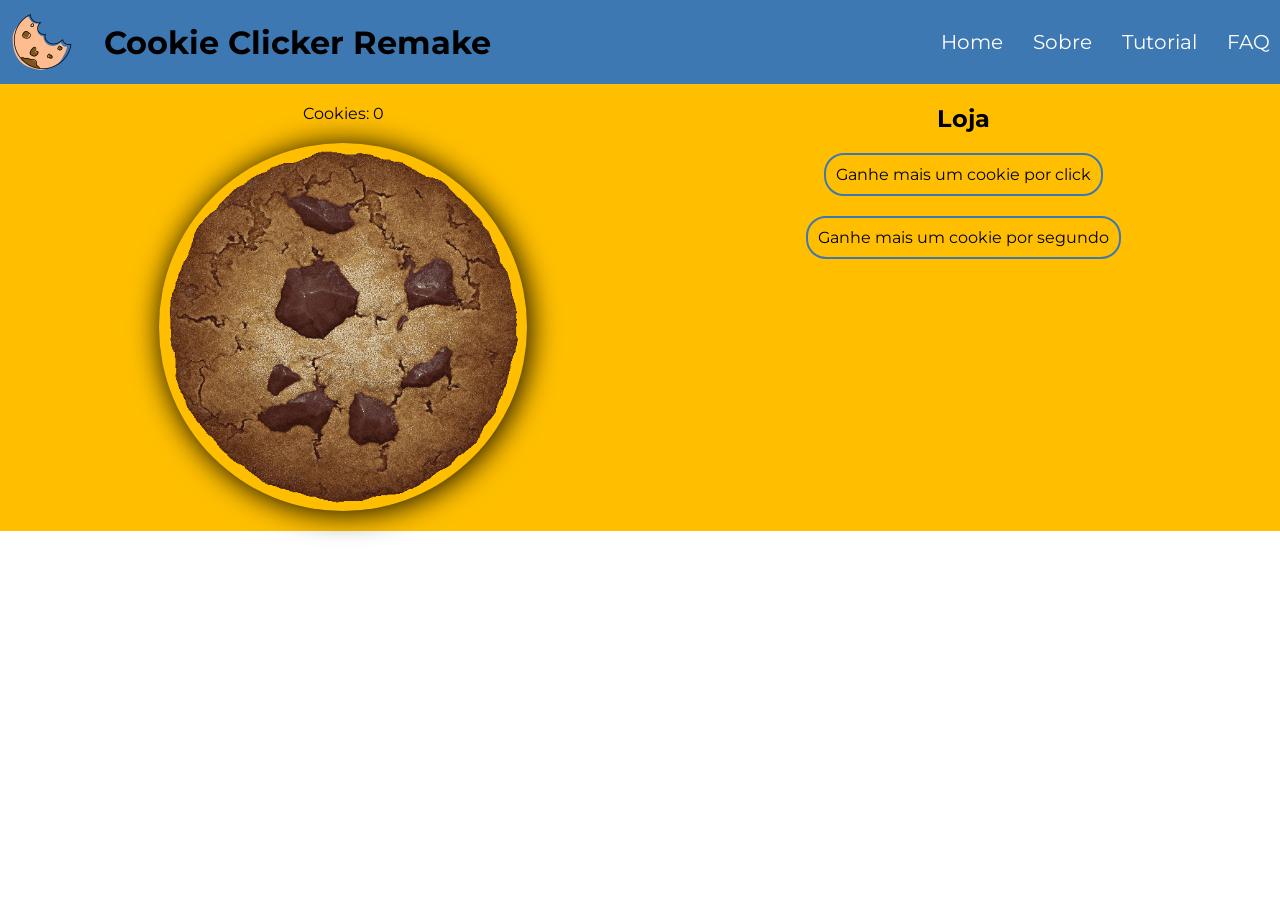
<file: site pica/index.html>
<!DOCTYPE html>
<html lang="en">
<head>
    <meta charset="UTF-8">
    <meta http-equiv="X-UA-Compatible" content="IE=edge">
    <meta name="viewport" content="width=device-width, initial-scale=1.0">
    <link rel="stylesheet" href="style.css">
   
    <link rel="shortcut icon" href="/site pica/assets/cookie.png" type="image/x-icon">
    <title>Cookie Clicker</title>
</head>
<body>
    <header class="cabecalho">
        <div class="cabecalho-conteudo">
            <div class="cabecalho-titulo">
            <img src="/site pica/assets/cookie.png" alt="" class="logo">
            <h1>Cookie Clicker Remake</h1></div>
            <ul class="cabecalho-links">
                <li><a href="" class="a-links">Home</a></li>
                <li><a href="" class="a-links">Sobre</a></li>
                <li><a href="" class="a-links">Tutorial</a></li>
                <li><a href="" class="a-links">FAQ</a></li>
            </ul>
        </div>
    </header>
    
    
    <main class="principal-content">
        <section class="cookie-display">
            <p class="cookie" id="cookies-displayer">Cookies:</p>
            <img src="/site pica/assets/click-cookie.png" alt="" id="cookie-button" class="cookie-click">
        </section>
        <section class="cookie-store">
            <ul class="store">
                <h1 class="titulo-store">Loja</h1>
                <li class="products" id="product1">Ganhe mais um cookie por click</li>
                <li class="products">Ganhe mais um cookie por segundo</li>
            </ul>
        </section>
    </main>
    <footer></footer>

    <script src="/site pica/script.js"></script>
    
</body>
</html>
</file>
<file: site pica/style.css>
@import url('https://fonts.googleapis.com/css2?family=Montserrat:wght@300;400;600;800&display=swap');
*
{
    margin: 0;
    padding: 0;
}

.cabecalho
{
    background-color: #3E78B2;
    padding: 10px;
}

.logo
{
    width: 64px;
    height: auto;
}

.cabecalho-conteudo
{
    display: flex;
    justify-content: space-between;
    align-items: center;
}
.cabecalho-links
{
    display: flex;
    gap: 30px;
    font-family: 'Montserrat', sans-serif;
    font-size: 20px;
    text-decoration: none;
    list-style:none;
    align-items: center;
}

.cabecalho-titulo
{
    display: flex;
    align-items: center;
    gap: 30px;
    font-family: 'Montserrat', sans-serif;
}

.a-links
{
    text-decoration: none;
    color: white;
    transition: .25s ease;
}

.a-links:hover
{
    color: #FFBF00;
}

.principal-content
{
    display: flex;
    background-color: #FFBF00;
    justify-content: space-around;
    padding: 20px;
}

.cookie-display
{
    display: flex;
    font-family: 'Montserrat', sans-serif;
    flex-direction: column;
    gap: 20px;
    align-items: center;
}


.cookie-click
{
    width: 368px;
    box-shadow: 2px 2px 30px;
    border-radius: 500px;
    transition: .25s ease;
}

.cookie-click
{
    cursor: pointer;
}

.store
{
    display: flex;
    text-decoration: none;
    list-style: none;
    flex-direction: column;
    align-items: center;
    gap: 20px;
}

.titulo-store
{
    font-family: 'Montserrat', sans-serif;
}

.products
{
    font-family: 'Montserrat', sans-serif;
    border: 2px solid #3E78B2;
    padding: 10px;
    border-radius: 20px;
}

.products:hover
{
    cursor: pointer;
}
</file>
